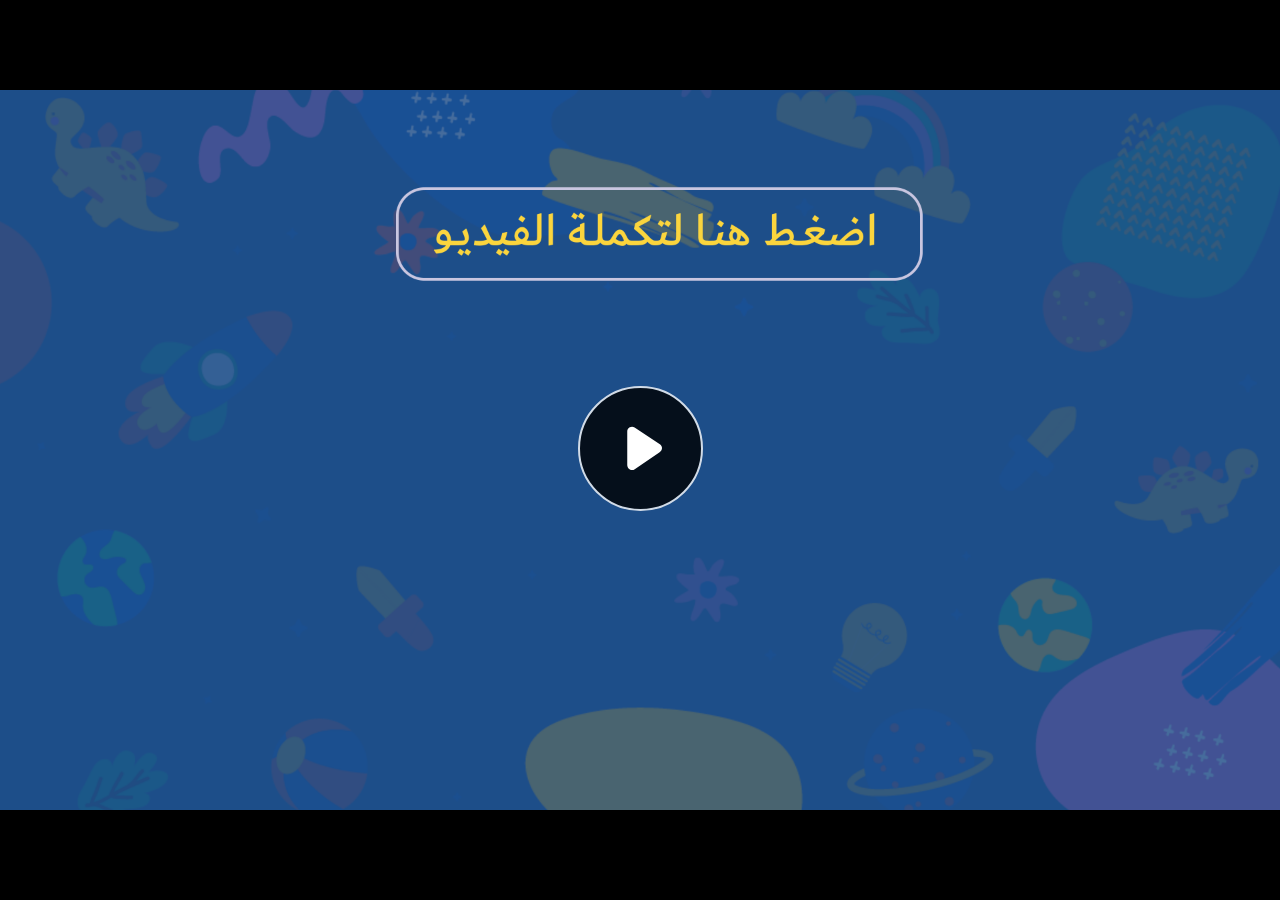
<file: index.html>
﻿<!doctype html>
<html lang="en-US">
<head>
  <meta charset="utf-8">
  <!-- Created using Storyline 360 - http://www.articulate.com  -->
  <!-- version: 3.71.29339.0 -->
  <title>EG.G4.SCI.SEM2.UD.T1.S1.2 Q1</title>
  <meta http-equiv="x-ua-compatible" content="IE=edge"/>
  <meta name="viewport" content="width=device-width,initial-scale=1,user-scalable=no,shrink-to-fit=no,minimal-ui"/>
  <meta name="apple-mobile-web-app-capable" content="yes"/>
  <style>
    html, body { height: 100%; padding: 0; margin: 0 }
    #app { height: 100%; width: 100%; }
  </style>

  <script>
    window.DS = {};
    window.globals = {
      DATA_PATH_BASE: '',
      HAS_FRAME: true,
      HAS_SLIDE: true,

      lmsPresent: false,
      tinCanPresent: false,
      cmi5Present: false,
      aoSupport: false,
      scale: 'noscale',
      captureRc: false,
      browserSize: 'optimal',
      bgColor: '#282828',
      features: 'AccessibleVideo,ConnectionMessages,FullScreenToggle,InsertSvgPicture,LayerPresentAsDialog,MultipleQuizTracking,UpdatedScrollingPanels,UpdatedThemeEditor',
      themeName: 'unified',
      preloaderColor: '#FFFFFF',
      suppressAnalytics: false,
      productChannel: 'stable',
      publishSource: 'storyline',
      aid: 'aid|5fe00366-bd0f-4aca-89fb-c2d0907009b6',
      cid: '87d23e92-23d3-4e8f-a5a0-d30a9c9ce85f',
      playerVersion: '3.71.29339.0',
      publishTimestamp: '2023-04-05T13:02:09.1815205Z',
      maxIosVideoElements: 10,
      connectionSettings: { message: 'You%20are%20offline.%20Trying%20to%20reconnect...', useDarkTheme: false },

      
      parseParams: function(qs) {
        if (window.globals.parsedParams != null) {
          return window.globals.parsedParams;
        }
        qs = (qs || window.location.search.substr(1)).split('+').join(' ');
        var params = {},
            tokens,
            re = /[?&]?([^=]+)=([^&]*)/g;

        while (tokens = re.exec(qs)) {
          params[decodeURIComponent(tokens[1]).trim()] =
            decodeURIComponent(tokens[2]).trim();
        }
        window.globals.parsedParams = params;
        return params;
      }

    };
  </script>
  <script>
    var isIe11 = ('ActiveXObject' in window || window.MSBlobBuilder != null)
      && window.msCrypto != null && !window.ActiveXObject;
    if (isIe11) {
      window.globals.unsupportedBrowser = true;
      document.write(atob('[base64]'));
    }
  </script>
  
  <script>window.THREE = { };</script>
  
</head>
<body style="background: #282828" class="cs-HTML theme-unified">
  <!-- 360 -->
  <script>!function(e){var i=/iPhone/i,o=/iPod/i,n=/iPad/i,t=/(?=.*\bAndroid\b)(?=.*\bMobile\b)/i,d=/Android/i,s=/(?=.*\bAndroid\b)(?=.*\bSD4930UR\b)/i,b=/(?=.*\bAndroid\b)(?=.*\b(?:KFOT|KFTT|KFJWI|KFJWA|KFSOWI|KFTHWI|KFTHWA|KFAPWI|KFAPWA|KFARWI|KFASWI|KFSAWI|KFSAWA)\b)/i,r=/IEMobile/i,h=/(?=.*\bWindows\b)(?=.*\bARM\b)/i,a=/BlackBerry/i,l=/BB10/i,p=/Opera Mini/i,f=/(CriOS|Chrome)(?=.*\bMobile\b)/i,u=/(?=.*\bFirefox\b)(?=.*\bMobile\b)/i,c=new RegExp("(?:Nexus 7|BNTV250|Kindle Fire|Silk|GT-P1000)","i"),w=function(e,i){return e.test(i)},A=function(e){var A=e||navigator.userAgent,v=A.split("[FBAN");if(void 0!==v[1]&&(A=v[0]),this.apple={phone:w(i,A),ipod:w(o,A),tablet:!w(i,A)&&w(n,A),device:w(i,A)||w(o,A)||w(n,A)},this.amazon={phone:w(s,A),tablet:!w(s,A)&&w(b,A),device:w(s,A)||w(b,A)},this.android={phone:w(s,A)||w(t,A),tablet:!w(s,A)&&!w(t,A)&&(w(b,A)||w(d,A)),device:w(s,A)||w(b,A)||w(t,A)||w(d,A)},this.windows={phone:w(r,A),tablet:w(h,A),device:w(r,A)||w(h,A)},this.other={blackberry:w(a,A),blackberry10:w(l,A),opera:w(p,A),firefox:w(u,A),chrome:w(f,A),device:w(a,A)||w(l,A)||w(p,A)||w(u,A)||w(f,A)},this.seven_inch=w(c,A),this.any=this.apple.device||this.android.device||this.windows.device||this.other.device||this.seven_inch,this.phone=this.apple.phone||this.android.phone||this.windows.phone,this.tablet=this.apple.tablet||this.android.tablet||this.windows.tablet,"undefined"==typeof window)return this},v=function(){var e=new A;return e.Class=A,e};"undefined"!=typeof module&&module.exports&&"undefined"==typeof window?module.exports=A:"undefined"!=typeof module&&module.exports&&"undefined"!=typeof window?module.exports=v():"function"==typeof define&&define.amd?define("isMobile",[],e.isMobile=v()):e.isMobile=v()}(this);
    window.isMobile.apple.tablet = window.isMobile.apple.tablet ||
      (navigator.platform === 'MacIntel' && navigator.maxTouchPoints > 1);
    window.isMobile.apple.device = window.isMobile.apple.device || window.isMobile.apple.tablet;
    window.isMobile.tablet = window.isMobile.tablet || window.isMobile.apple.tablet;
    window.isMobile.any = window.isMobile.any || window.isMobile.apple.tablet;
  </script>

  <div id="focus-sink" tabindex="-1"></div>

  <div id="preso"></div>
  <script>
    (function() {

      var classTypes = [ 'desktop', 'mobile', 'phone', 'tablet' ];

      var addDeviceClasses = function(prefix, testObj) {
        var curr, i;
        for (i = 0; i < classTypes.length; i++) {
          curr = classTypes[i];
          if (testObj[curr]) {
            document.body.classList.add(prefix + curr);
          }
        }
      };

      var params = window.globals.parseParams(),
          isDevicePreview = params.devicepreview === '1',
          isPhoneOverride = params.deviceType === 'phone' || (isDevicePreview && params.phone == '1'),
          isTabletOverride = (params.deviceType === 'tablet' || isDevicePreview) && !isPhoneOverride,
          isMobileOverride = isPhoneOverride || isTabletOverride;

      var deviceView = {
        desktop: !window.isMobile.any && !isMobileOverride,
        mobile: window.isMobile.any || isMobileOverride,
        phone: isPhoneOverride || (window.isMobile.phone && !isTabletOverride),
        tablet: isTabletOverride || window.isMobile.tablet
      };

      window.globals.deviceView = deviceView;
      window.isMobile.desktop = !window.isMobile.any;
      window.isMobile.mobile = window.isMobile.any;

      addDeviceClasses('view-', deviceView);

    })();
  </script>
  
  <script src='story_content/user.js' type=text/javascript></script>
  <div class="slide-loader"></div>

  <script>
    var doc = document, loader = doc.body.querySelector('.slide-loader'); [ 1, 2, 3 ].forEach(function(n) { var d = doc.createElement('div'); d.style.backgroundColor = window.globals.preloaderColor; d.classList.add('mobile-loader-dot'); d.classList.add('dot' + n); loader.appendChild(d); });
  </script>

  <div class="mobile-load-title-overlay" style="display: none">
    <div class="mobile-load-title">EG.G4.SCI.SEM2.UD.T1.S1.2 Q1</div>
  </div>

  <div class="mobile-chrome-warning"></div>

  
<style>
  .warn-connection-dialog {
    display: none;
    background: transparent;
    pointer-events: none;
    position: fixed;
    left: 0;
    top: 0;
    width: 100%;
    height: 100%;
    z-index: 999;
  }

  .warn-connection-content {
    border-radius: 4px;
    background: white;
    border: 1px solid #E7E7E7;
    color: #333333;
    box-shadow: 0 2px 4px rgba(0, 0, 0, 0.25);
    transition: all 150ms ease-out;
    position: absolute;
    white-space: nowrap;
  }

  .view-phone.is-landscape .warn-connection-content {
    left: 23px;
    bottom: 23px;
  }

  .view-tablet.is-landscape .warn-connection-content {
    left: 50%;
    top: 20px;
    transform: translateX(-50%);
  }

  .is-portrait .warn-connection-content {
    transform: translate(-50%, calc(-100% - 15px));
  }

  .warn-connection-content p {
    display: inline-block;
    margin: 0 8px 0 0;
    line-height: 33px;
    font-size: 11px;
  }

  .warn-connection-content svg {
    position: relative;
    vertical-align: middle;
    margin: 0 2px 2px 8px;
  }

  .view-desktop .warn-connection-content {
    left: 1.5em;
    bottom: 1.5em;
  }

  .view-desktop .warn-connection-content p {
    font-size: 1.1em;
  }

  .is-offline .warn-connection-dialog {
    display: block;
  }

  .is-offline .cs-panel * {
    pointer-events: none !important;
  }

  .is-offline .cs-panel {
    pointer-events: all !important;
  }

  .is-offline #nav-controls * {
    pointer-events: none !important;
  }

  .is-offline #nav-controls {
    pointer-events: all !important;
  }
</style>

<div class="warn-connection-dialog">
  <div class="warn-connection-content">
    <svg width="17" height="15" viewBox="0 0 17 15" xmlns="http://www.w3.org/2000/svg">
      <path fill="#8F0000" stroke="white" d="M16.07,12.98 L15.88,12.23 L9.51,1.21 C8.97,0.26,7.6,0.26,7.06,1.21 L0.69,12.23 C0.15,13.16,0.81,14.36,1.91,14.36 H14.65 C15.47,14.36,16.05,13.7,16.07,12.98 Z"/>
      <path fill="white" stroke="white" d="M8.58,5.5 C8.35,5.28,8.5,5.35,8.21,5.32 C8.09,5.35,7.97,5.49,7.96,5.67 C7.97,5.79,7.98,5.92,7.98,6.04 L7.98,6.04 C7.99,6.17,8,6.31,8.01,6.43 L8.01,6.44 C8.03,6.92,8.06,7.41,8.09,7.9 L8.09,7.9 C8.12,8.39,8.14,8.88,8.17,9.37 C8.17,9.39,8.18,9.42,8.2,9.44 C8.23,9.46,8.25,9.47,8.28,9.47 C8.31,9.47,8.34,9.46,8.35,9.44 C8.37,9.43,8.38,9.4,8.39,9.35 L8.39,9.34 C8.39,9.24,8.4,9.15,8.4,9.05 L8.4,9.05 C8.41,8.96,8.41,8.86,8.42,8.75 C8.43,8.44,8.45,8.12,8.47,7.81 L8.47,7.81 C8.49,7.49,8.51,7.18,8.53,6.87 C8.55,6.46,8.56,6.05,8.59,5.64 L8.6,5.62 C8.6,5.57,8.59,5.53,8.58,5.5 L8.21,5.32 Z"/>
      <circle fill="white" stroke="white" cx="8.3" cy="11.35" r="0.3"/>
    </svg>
    <p>You are offline. Trying to reconnect...</p>
  </div>
</div>

<script>
  (function() {
    window.DS.connection = {
      warningShown: false,
      assets: {},
      loadingAssetGroup: false,
      retryDelay: 500
    };

    // @TODO this is POC code and can be cleaned up a bit more if we move forward
    // with the feature



    // The `window.globals.features` variable must be set in `webpack.dev.config` when testing locally - it is not enough
    // to have it in the data - but it must be set there as well.
    var useConnectionMessages = window.AbortController != null &&
      window.location.protocol != 'file:' &&
      window.globals.features.indexOf('ConnectionMessages') != -1;

    window.DS.connection.useConnectionMessages = useConnectionMessages

    var assetCount = 0;
    var checkLoadedId;
    var connectionSettings = window.globals.connectionSettings;

    if (useConnectionMessages && connectionSettings != null) {
      var contentEl = document.querySelector('.warn-connection-content');
      var messageEl = contentEl.querySelector('p')

      if (connectionSettings.useDarkTheme) {
        contentEl.style.borderColor = '#BABBBA';
        contentEl.style.backgroundColor = '#282828';
        contentEl.style.color = '#FFFFFF';
      }

      if (connectionSettings.message != null) {
        messageEl.textContent = window.decodeURIComponent(connectionSettings.message);
      }
    }

    function checkAssetsReady() {
      for (var i in DS.connection.assets) {
        if (!DS.connection.assets[i].success) {
          return false;
        }
      }
      return true;
    }

    function stopAssetGroup() {
      if (!useConnectionMessages) { return; }

      assetCount = 0;

      DS.connection.oldAssetGroup = DS.connection.assets;
      DS.connection.assets = {};
      DS.connection.loadingAssetGroup = false;
      clearInterval(checkLoadedId);
    }

    function startAssetGroup() {
      if (!useConnectionMessages) { return; }
      var ticks = 0;
      clearInterval(checkLoadedId);
      checkLoadedId = setInterval(function() {
        var loaded = 0;
        if (assetCount === 0 && loaded === 0) {
          clearInterval(checkLoadedId);
          return;
        }

        for (var i in DS.connection.assets) {
          if (DS.connection.assets[i].success) {
            loaded++;
          }
        }

        if (assetCount === loaded && checkAssetsReady()) {
          for (var i in DS.connection.assets) {
            if (DS.connection.assets[i].action) {
              DS.connection.assets[i].action();
            }
          }
          hideWarning();
          stopAssetGroup();
        }
      }, 100)
    }

    function requiredAsset(url, action, retry, type) {
      if (!useConnectionMessages) { return; }
      if (DS.connection.assets[url]) { return; }

      DS.connection.assets[url] = {
        success: false, action: action, retry: retry, type: type
      };
      assetCount = Object.keys(DS.connection.assets).length;
      if (!DS.connection.loadingAssetGroup) {
        startAssetGroup();
      }
      DS.connection.loadingAssetGroup = true;
    }

    function assetLoaded(url) {
      if (!useConnectionMessages) { return; }
      if (DS.connection.assets[url]) {
        DS.connection.assets[url].success = true;
      }
    }

    function assetFailed(url) {
      if (!useConnectionMessages) { return; }
      if (!DS.connection.assets[url]) {
        if (/\.js$/.test(url)) {
          setTimeout(function() {
            if (DS.connection.lastSlideLoaded != null) {
              DS.connection.lastSlideLoaded();
            }
          }, DS.connection.retryDelay);
        }
        return;
      }
      if (!DS.connection.warningShown) { showWarning(); }
      if (DS.connection.assets[url].retry) {
        setTimeout(function() {
          if (!DS.connection.assets[url].success) {
            DS.connection.assets[url].retry()
          }
        }, DS.connection.retryDelay);
      }
    }

    function hideWarning() {
      document.body.classList.remove('is-offline');
      DS.connection.warningShown = false;
    }
    DS.connection.hideWarning = hideWarning

    function showWarning(btn) {
      document.body.classList.add('is-offline')
      DS.connection.warningShown = true;
      updateWarningPosition();
    }

    function updateWarningPosition() {
      if (!DS.connection.warningShown) {
        return;
      }

      var isPortrait = document.body.classList.contains('is-portrait');
      var warningEl = document.querySelector('.warn-connection-content');

      if (isPortrait) {
        var slide = document.querySelector('.primary-slide');
        var slideRect = slide.getBoundingClientRect();

        warningEl.style.top = `${slideRect.top}px`
        warningEl.style.left = `${slideRect.left + slideRect.width / 2}px`
      } else {
        warningEl.style.top = null;
        warningEl.style.left = null;
      }

      window.requestAnimationFrame(updateWarningPosition);
    }

    // these will all be noops if the feature flag isn't set in
    // the data and `window.globals.features`
    DS.connection.requiredAsset = requiredAsset;
    DS.connection.assetLoaded = assetLoaded;
    DS.connection.assetFailed = assetFailed;
    DS.connection.stopAssetGroup = stopAssetGroup;
    DS.connection.startAssetGroup = startAssetGroup;
  })();
</script>


  <script>
    
    if (window.autoSpider && window.vInterfaceObject) {
      document.querySelector('.mobile-load-title-overlay').style.display = 'none';
    }
  </script>

  

  <link rel="stylesheet" href="html5/data/css/output.min.css" data-noprefix/>
</body>
<script src="html5/lib/scripts/bootstrapper.min.js"></script>
</html>
</file>
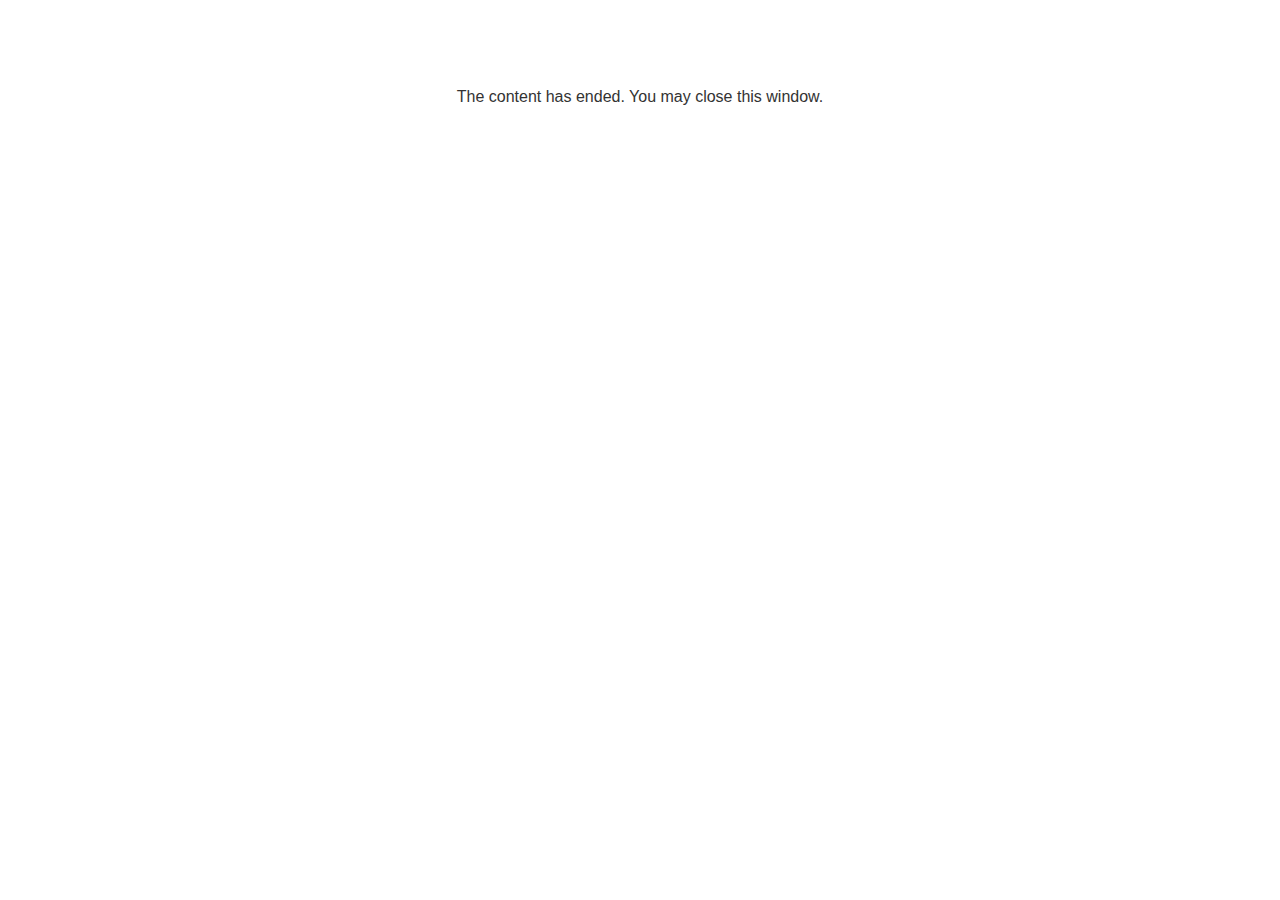
<file: lms/goodbye.html>
<!doctype html>
<html>
<body style="background-color: #ffffff;">

<p role="alert" style="color: #333333;font-family: Lato, articulate, tahoma, arial;font-size: medium;text-align: center;">
<br><br><br><br>
The content has ended. You may close this window.
</p>

</body>
</html>
</file>
<file: html5/data/css/output.min.css>
@font-face {
  font-family: 'LatoBold Charset1_ Bold2A25BB20';
  src: url('[data-uri]');
  font-style: normal;
  font-weight: normal;
}
@font-face {
  font-family: 'Lato Charset1_ 5cHk9WgaA9128D79';
  src: url('[data-uri]');
  font-style: normal;
  font-weight: normal;
}
@font-face {
  font-family: 'Dubai Charset1_ 6J1m2Fn70DA8F1A';
  src: url('[data-uri]');
  font-style: normal;
  font-weight: normal;
}
@font-face {
  font-family: 'Dubai MediumBold ChBoldC2D74BA9';
  src: url('[data-uri]');
  font-style: normal;
  font-weight: normal;
}
@font-face {
  font-family: 'Dubai Medium Charset1_ 75A4B817';
  src: url('[data-uri]');
  font-style: normal;
  font-weight: normal;
}
@font-face {
  font-family: 'DubaiBold Charset1_Bold8359AF08';
  src: url('[data-uri]');
  font-style: normal;
  font-weight: normal;
}
@font-face {
  font-family: 'Dubai Charset0_v8wz5Y8k741D6E07';
  src: url('[data-uri]');
  font-style: normal;
  font-weight: normal;
}
@font-face {
  font-family: 'Dubai Medium Charset0_v389EBE1D';
  src: url('[data-uri]');
  font-style: normal;
  font-weight: normal;
}
@font-face {
  font-family: 'Dubai MediumBold ChBold9429EB4D';
  src: url('[data-uri]');
  font-style: normal;
  font-weight: normal;
}
@font-face {
  font-family: 'DubaiBold Charset0_BoldD2773439';
  src: url('[data-uri]');
  font-style: normal;
  font-weight: normal;
}
.cs-HTML {
  background: rgba(40, 40, 40, 1);
}
.cs-npnxnanbnsnfns00000000001 .cs-infopanel  {
  box-shadow: 0 1px 0 rgba(0, 0, 0, 0);
  background: rgba(255, 255, 255, 1);
}
.cs-npnxnanbnsnfns00000000001 .cs-infopanel .cs-link {
  color: rgba(186, 187, 186, 1);
}
.cs-npnxnanbnsnfns00000000001 .cs-infopanel .cs-link:hover {
  color: rgba(255, 255, 255, 1);
}
.cs-npnxnanbnsnfns00000000001 .cs-infopanel .cs-name {
  color: rgba(68, 68, 68, 1);
}
.cs-npnxnanbnsnfns00000000001 .cs-infopanel .cs-title {
  color: rgba(153, 153, 153, 1);
}
.cs-npnxnanbnsnfns00000000001 .cs-infopanelpopup  {
  box-shadow: 0 1px 0 rgba(0, 0, 0, 0);
  background: rgba(0, 0, 0, 0);
}
.cs-npnxnanbnsnfns00000000001 .cs-infopanelpopup .cs-link {
  color: rgba(255, 0, 0, 1);
}
.cs-npnxnanbnsnfns00000000001 .cs-infopanelpopup .cs-link:hover {
  color: rgba(255, 255, 255, 1);
}
.cs-npnxnanbnsnfns00000000001 .cs-infopanelpopup .cs-name {
  color: rgba(255, 255, 255, 1);
}
.cs-npnxnanbnsnfns00000000001 .cs-infopanelpopup .cs-bio {
  color: rgba(186, 187, 186, 1);
}
.cs-npnxnanbnsnfns00000000001 .cs-timer  {
  color: rgba(186, 187, 186, 1);
}
.cs-npnxnanbnsnfns00000000001 .cs-duration stop:first-child {
  stop-color: rgba(60, 60, 60, 1);
}
.cs-npnxnanbnsnfns00000000001 .cs-duration stop:last-child {
  stop-color: rgba(60, 60, 60, 1);
}
.cs-npnxnanbnsnfns00000000001 .cs-elapsed stop:first-child {
  stop-color: rgba(254, 227, 71, 1);
}
.cs-npnxnanbnsnfns00000000001 .cs-elapsed stop:last-child {
  stop-color: rgba(254, 227, 71, 1);
}
.cs-npnxnanbnsnfns00000000001 .cs-timer .cs-pie .cs-innerstroke {
  stroke: rgba(199, 199, 199, 1);
}
.cs-npnxnanbnsnfns00000000001 .cs-timer .cs-pie .cs-innerborder {
  stroke: rgba(255, 255, 255, 1);
}
.cs-npnxnanbnsnfns00000000001 .cs-window  {
  box-shadow: 0 8px 5px rgba(0, 0, 0, 0.2);
  border-color: rgba(49, 99, 0, 0);
  background: rgba(33, 33, 33, 1);
  color: rgba(248, 248, 248, 1);
}
.cs-npnxnanbnsnfns00000000001 .cs-window .cs-diva {
  border-color: rgba(78, 78, 78, 1);
}
.cs-npnxnanbnsnfns00000000001 .cs-window .cs-divb {
  border-color: rgba(78, 78, 78, 0);
}
.cs-npnxnanbnsnfns00000000001 .cs-editor .cs-editor-slide {
  color: rgba(226, 226, 226, 1);
}
.cs-npnxnanbnsnfns00000000001 .cs-editor .cs-editor-html {
  color: rgba(186, 187, 186, 1);
}
.cs-npnxnanbnsnfns00000000001 .cs-editor .cs-editor-button {
  text-shadow: 0 1px 0 rgba(0, 0, 0, 0);
  color: rgba(255, 255, 255, 1);
  border-color: rgba(211, 211, 211, 1);
  background: rgba(34, 34, 34, 1);
}
.cs-npnxnanbnsnfns00000000001 .cs-editor .cs-editor-button:hover {
  background: rgba(68, 68, 68, 1);
}
.cs-npnxnanbnsnfns00000000001 .cs-editor .cs-editor-button:active {
  background: rgba(68, 68, 68, 1);
}
.cs-npnxnanbnsnfns00000000001 .cs-listitem  {
  color: rgba(186, 187, 186, 1);
  border-color: none;
  border: 1px solid transparent;
}
.cs-npnxnanbnsnfns00000000001 .cs-listitem:hover {
  background: rgba(255, 255, 255, 0.06);
  border-color: rgba(108, 108, 108, 1) !important;
  border-width: 1px;
  border-radius: 2px;
  border-style: solid;
  box-sizing: border-box;
}
.cs-npnxnanbnsnfns00000000001 .cs-listitem.hover {
  background: rgba(255, 255, 255, 0.06);
  border-color: rgba(108, 108, 108, 1) !important;
  border-width: 1px;
  border-radius: 2px;
  border-style: solid;
  box-sizing: border-box;
}
.cs-npnxnanbnsnfns00000000001 .cs-glossary  {
  color: rgba(186, 187, 186, 1);
}
.cs-npnxnanbnsnfns00000000001 .cs-glossary .cs-scrolling-panel {
  background: rgba(0, 0, 0, 0);
}
.cs-npnxnanbnsnfns00000000001 .cs-glossary .cs-term.cs-selected .cs-choice-list-trigger {
  color: rgba(255, 255, 255, 1);
  background: rgba(255, 255, 255, 1);
}
.cs-npnxnanbnsnfns00000000001 .cs-glossary .cs-term.cs-selected .cs-choice-list-trigger:focus {
  color: rgba(255, 255, 255, 1);
  background: rgba(255, 255, 255, 1);
}
.cs-npnxnanbnsnfns00000000001 .cs-glossary .cs-term:hover .cs-choice-list-trigger {
  background: rgba(186, 187, 186, 1);
}
.cs-npnxnanbnsnfns00000000001 .cs-glossary .cs-term.hover .cs-choice-list-trigger {
  background: rgba(186, 187, 186, 1);
}
.cs-npnxnanbnsnfns00000000001 .cs-glossary .cs-term .cs-choice-list-trigger:focus {
  background: rgba(186, 187, 186, 1);
}
.cs-npnxnanbnsnfns00000000001 .cs-glossary .cs-diva {
  border-color: rgba(0, 0, 0, 0);
}
.cs-npnxnanbnsnfns00000000001 .cs-glossary .cs-divb {
  border-color: rgba(0, 0, 0, 0);
}
.cs-npnxnanbnsnfns00000000001 .cs-glossary .cs-divc {
  border-color: rgba(0, 0, 0, 0);
}
.cs-npnxnanbnsnfns00000000001 .cs-glossary .cs-heading {
  color: rgba(248, 248, 248, 1);
  font-weight: 700;
}
.note-content p span {
  color: rgba(186, 187, 186, 1);
  line-height: 1.4em;
  font-size: 103.769%;
}
.cs-npnxnanbnsnfns00000000001 .cs-resource .cs-separator {
  border-color: rgba(0, 0, 0, 0);
}
.cs-npnxnanbnsnfns00000000001 .cs-outline  {
  color: rgba(45, 45, 45, 1);
}
.cs-npnxnanbnsnfns00000000001 .cs-outline .cs-diva {
  border-color: rgba(0, 0, 0, 0);
}
.cs-npnxnanbnsnfns00000000001 .cs-outline .cs-divb {
  border-color: rgba(0, 0, 0, 0);
}
.cs-npnxnanbnsnfns00000000001 .cs-outline .cs-divc {
  border-color: rgba(0, 0, 0, 0);
}
.cs-npnxnanbnsnfns00000000001 .cs-outline .cs-search-filter:hover {
  color: rgba(0, 0, 0, 0);
}
.cs-npnxnanbnsnfns00000000001 .cs-outline .cs-search-filter.hover {
  color: rgba(0, 0, 0, 0);
}
.cs-npnxnanbnsnfns00000000001 .cs-transcript  {
  color: rgba(255, 255, 255, 1);
}
.cs-npnxnanbnsnfns00000000001 .cs-transcript .cs-div {
  border-color: rgba(0, 0, 0, 0);
}
.cs-npnxnanbnsnfns00000000001 .cs-tabs:not(.topmenu-item) {
  color: rgba(248, 248, 248, 1);
}
.cs-npnxnanbnsnfns00000000001 .cs-tabs .cs-inner-button:not(.topmenu-item) {
  text-shadow: 0 1px 0 rgba(0, 0, 0, 0);
}
.cs-npnxnanbnsnfns00000000001 .cs-tabs:hover:not(.topmenu-item) {
  color: rgba(248, 248, 248, 1);
}
.cs-npnxnanbnsnfns00000000001 .cs-tabs.cs-selected {
  background: rgba(0, 0, 0, 0);
  color: rgba(248, 248, 248, 1);
}
.cs-npnxnanbnsnfns00000000001 .cs-seekcontrol  {
  background: rgba(0, 0, 0, 0);
  border-color: rgba(0, 0, 0, 0);
}
.cs-npnxnanbnsnfns00000000001 .cs-seekcontrol .cs-button:hover .cs-icon {
  fill: rgba(255, 255, 255, 1);
}
.cs-npnxnanbnsnfns00000000001 .cs-seekcontrol .cs-button.hover .cs-icon {
  fill: rgba(255, 255, 255, 1);
}
.cs-npnxnanbnsnfns00000000001 .cs-seekcontrol .cs-button .cs-icon-shadow {
  fill: rgba(0, 0, 0, 0);
}
.cs-npnxnanbnsnfns00000000001 .cs-seekcontrol .cs-button .cs-icon {
  fill: rgba(180, 180, 180, 1);
}
.cs-npnxnanbnsnfns00000000001 .cs-seekcontrol .cs-seek .cs-fill {
  background: rgba(255, 255, 255, 0.6);
}
.cs-npnxnanbnsnfns00000000001 .cs-seekcontrol .cs-seek {
  background: rgba(108, 108, 108, 1);
  border-color: rgba(0, 0, 0, 0);
}
.cs-npnxnanbnsnfns00000000001 .cs-searchinput .cs-input {
  color: rgba(186, 187, 186, 1);
  border-color: rgba(0, 0, 0, 0);
  background: rgba(255, 255, 255, 0.06);
}
.cs-npnxnanbnsnfns00000000001 .cs-searchinput .cs-input:focus {
  color: rgba(248, 248, 248, 1);
  background: rgba(41, 41, 41, 1);
}
.cs-npnxnanbnsnfns00000000001 .cs-searchinput .cs-input:hover {
  box-shadow: inset 0 0 1px 0 rgba(69, 126, 19, 0);
}
.cs-npnxnanbnsnfns00000000001 .cs-searchinput .cs-input.hover {
  box-shadow: inset 0 0 1px 0 rgba(69, 126, 19, 0);
}
.cs-npnxnanbnsnfns00000000001 .cs-searchinput .cs-button .cs-icon {
  fill: rgba(186, 187, 186, 1);
}
.cs-npnxnanbnsnfns00000000001 .cs-searchinput .cs-button:hover {
  fill: rgba(63, 133, 0, 1);
}
.cs-npnxnanbnsnfns00000000001 .cs-searchinput .cs-button.hover {
  fill: rgba(63, 133, 0, 1);
}
.cs-npnxnanbnsnfns00000000001 .cs-menu  {
  box-shadow: 0 1px 0 rgba(0, 0, 0, 0);
  background: rgba(33, 33, 33, 1);
}
.cs-npnxnanbnsnfns00000000001 .cs-topmenu-item.active .cs-tab {
  background: rgba(33, 33, 33, 1);
}
.cs-npnxnanbnsnfns00000000001 .cs-logo  {
  box-shadow: 0 1px 0 rgba(37, 75, 0, 1);
  background: rgba(255, 255, 255, 0);
}
.cs-npnxnanbnsnfns00000000001 .cs-checkbox  {
  color: rgba(255, 255, 255, 1);
}
.cs-npnxnanbnsnfns00000000001 .cs-checkbox:hover {
  border-color: rgba(175, 221, 130, 1);
}
.cs-npnxnanbnsnfns00000000001 .cs-checkbox.hover {
  border-color: rgba(175, 221, 130, 1);
}
.cs-npnxnanbnsnfns00000000001 .cs-checkbox .cs-box {
  color: rgba(255, 255, 255, 1);
  border-color: rgba(42, 83, 0, 1);
}
.cs-npnxnanbnsnfns00000000001 .cs-checkbox .cs-box:checked::after {
  color: rgba(43, 196, 0, 1);
}
.cs-npnxnanbnsnfns00000000001 .cs-button  {
  text-shadow: 0 1px 0 rgba(0, 0, 0, 0);
  color: rgba(186, 187, 186, 1);
  border-color: rgba(0, 0, 0, 0);
  background: rgba(0, 0, 0, 0);
  box-shadow: 0 1px 0 rgba(0, 0, 0, 0);
}
.cs-npnxnanbnsnfns00000000001 .cs-button .cs-icon {
  fill: rgba(186, 187, 186, 1);
}
.cs-npnxnanbnsnfns00000000001 .cs-button .cs-icon-shadow {
  fill: rgba(0, 0, 0, 0);
}
.cs-npnxnanbnsnfns00000000001 .cs-button:hover {
  background: rgba(248, 248, 248, 1);
}
.cs-npnxnanbnsnfns00000000001 .cs-button.hover {
  background: rgba(248, 248, 248, 1);
}
.cs-npnxnanbnsnfns00000000001 .cs-button:active {
  background: rgba(0, 0, 0, 0);
}
.cs-npnxnanbnsnfns00000000001 .cs-button.cs-disabled:hover {
  background: rgba(0, 0, 0, 0);
}
.cs-npnxnanbnsnfns00000000001 .cs-button.cs-disabled.hover {
  background: rgba(0, 0, 0, 0);
}
.cs-npnxnanbnsnfns00000000001 .cs-button.cs-disabled:active {
  background: rgba(0, 0, 0, 0);
}
.cs-npnxnanbnsnfns00000000001 .cs-button.cs-volume:hover {
  background: rgba(0, 0, 0, 0);
}
.cs-npnxnanbnsnfns00000000001 .cs-button.cs-volume.hover {
  background: rgba(0, 0, 0, 0);
}
.cs-npnxnanbnsnfns00000000001 .cs-button.cs-volume:active {
  background: rgba(0, 0, 0, 0);
}
.cs-npnxnanbnsnfns00000000001.cs-base  {
  color: rgba(186, 187, 186, 1);
  border-color: rgba(40, 40, 40, 1);
  background: rgba(40, 40, 40, 1);
}
.cs-npnxnanbnsnfns00000000001.cs-base .cs-separator .cs-diva {
  background: rgba(69, 69, 69, 1);
}
.cs-npnxnanbnsnfns00000000001.cs-base .cs-separator .cs-divb {
  background: rgba(0, 0, 0, 0);
}
.cs-npnxnanbnsnfns00000000001.cs-base .cs-topmenu-item.active .cs-tab {
  border-color: rgba(69, 69, 69, 1);
}
.cs-npnxnanbnsnfns00000000001.cs-base .cs-topmenu-item.active .cs-panel {
  border-color: rgba(69, 69, 69, 1);
}
.cs-npnxnanbnsnfns00000000001.cs-base .cs-left {
  background: rgba(33, 33, 33, 1);
}
.cs-npnxnanbnsnfns00000000001.cs-base .cs-area-primary .cs-slide-container {
  background: rgba(40, 40, 40, 1);
}
.cs-npnxnanbnsnfns00000000001.cs-base.cs-custom-theme .cs-brandhighlight-bg {
  background: rgba(79, 189, 244, 1) !important;
}
.cs-npnxnanbnsnfns00000000001.cs-base.cs-custom-theme .cs-brandhighlight-secondary-bg {
  background: rgba(255, 255, 255, 1) !important;
}
.cs-npnxnanbnsnfns00000000001.cs-base.cs-custom-theme .cs-brandhighlight-border {
  border-color: rgba(79, 189, 244, 1) !important;
}
.cs-npnxnanbnsnfns00000000001.cs-base.cs-custom-theme .cs-brandhighlight-text {
  color: rgba(79, 189, 244, 1) !important;
}
.cs-npnxnanbnsnfns00000000001.cs-base.cs-custom-theme .cs-brandhighlight-fill {
  fill: rgba(79, 189, 244, 1) !important;
}
.cs-npnxnanbnsnfns00000000001.cs-base.cs-custom-theme .cs-listitem.cs-selected {
  background-color: rgba(255, 255, 255, 0.06) !important;
}
.cs-npnxnanbnsnfns00000000001 .cs-volume::-moz-range-thumb {
  border-color: rgba(43, 85, 0, 1);
  box-shadow: inset 0 0 1px 0 rgba(43, 85, 0, 1);
  background: rgba(255, 255, 255, 1);
}
.cs-npnxnanbnsnfns00000000001 .cs-volume::-ms-thumb {
  border-color: rgba(43, 85, 0, 1);
  box-shadow: inset 0 0 1px 0 rgba(43, 85, 0, 1);
  background: rgba(255, 255, 255, 1);
}
.cs-npnxnanbnsnfns00000000001 .cs-volume::-webkit-slider-thumb {
  border-color: rgba(43, 85, 0, 1);
  box-shadow: inset 0 0 1px 0 rgba(43, 85, 0, 1);
  background: rgba(255, 255, 255, 1);
}
.cs-npnxnanbnsnfns00000000001 .cs-volume::-moz-range-track {
  border-color: rgba(66, 140, 1, 1);
  background: rgba(108, 108, 108, 1);
}
.cs-npnxnanbnsnfns00000000001 .cs-volume::-ms-track {
  border-color: rgba(66, 140, 1, 1);
  background: rgba(108, 108, 108, 1);
}
.cs-npnxnanbnsnfns00000000001 .cs-volume::-webkit-slider-runnable-track {
  border-color: rgba(66, 140, 1, 1);
  background: rgba(108, 108, 108, 1);
}
body.show-focus .tab-focus-box {
  box-shadow: 0 0 0 1px rgba(255, 255, 0, 1), 0 0 0 3px rgba(0, 32, 96, 1), 0 0 5px 5px rgba(255, 255, 0, 1);
  border-color: transparent;
  outline: 2px transparent solid;
}
.skipnav {
  box-shadow: 0 0 0 1px rgba(255, 255, 0, 1), 0 0 0 3px rgba(0, 32, 96, 1), 0 0 5px 5px rgba(255, 255, 0, 1);
  border-color: transparent;
  outline: 2px transparent solid;
}
.cs-npnxnanbnsnfns00000000001 .cs-listitem:hover {
  color: none;
}
.cs-npnxnanbnsnfns00000000001 .cs-listitem.hover {
  color: none;
}
.cs-npnxnanbnsnfns00000000001 .cs-listitem.cs-viewed {
  color: #BABBBA;
}
.cs-npnxnanbnsnfns00000000001 .cs-listitem {
  color: #BABBBA;
}
.cs-npnxnanbnsnfns00000000001 .cs-listitem:hover .cs-icon-carrot * {
  fill: none;
}
.cs-npnxnanbnsnfns00000000001 .cs-listitem.hover .cs-icon-carrot * {
  fill: none;
}
.cs-npnxnanbnsnfns00000000001 .cs-listitem .cs-icon-carrot {
  color: none;
  top: calc(3px);
}
.cs-npnxnanbnsnfns00000000001 .cs-listitem .cs-icon-carrot .cs-shadow {
  color: #F8F8F8;
}
.cs-npnxnanbnsnfns00000000001 .item-collapsible .is-scene {
  color: #F8F8F8 !important;
  font-weight: 700;
}
.cs-npnxnanbnsnfns00000000001 .is-scene .cs-icon-carrot * {
  color: #F8F8F8 !important;
  font-weight: 700;
}
.cs-npnxnanbnsnfns00000000001 .is-scene:not(.outline-links-collapse) > a {
  color: #F8F8F8;
}
.cs-npnxnanbnsnfns00000000001 .is-scene:not(.outline-links-collapse) .cs-icon-carrot * {
  fill: none !important;
  color: #F8F8F8 !important;
}
.cs-npnxnanbnsnfns00000000001 .tabs, .cs-npnxnanbnsnfns00000000001 .cs-logo {
  border-bottom: 1px solid rgba(108, 108, 108, 1);
}
.cs-npnxnanbnsnfns00000000001 .area-secondary-wrapper:after {
  background-image: url('[data-uri]');
  background-size: 100%;
}
.cs-npnxnanbnsnfns00000000001 .panel-footer {
  background: #212121;
}
.cs-npnxnanbnsnfns00000000001 #outline-search {
  background: rgba(255, 255, 255, 0.06);
  border-color: rgba(108, 108, 108, 1);
  border-width: 1px;
  border-style: solid;
}
.cs-npnxnanbnsnfns00000000001 .topmenu-panel #outline-search {
  background: #545454;
}
.cs-npnxnanbnsnfns00000000001 .search-icon circle, .cs-npnxnanbnsnfns00000000001 .search-icon path {
  stroke: #BABBBA;
}
.cs-npnxnanbnsnfns00000000001 #outline-search input[type   =search] {
  color: #F8F8F8;
}
.cs-npnxnanbnsnfns00000000001 #outline-search ::-webkit-input-placeholder {
  color: #BABBBA !important;
}
.cs-npnxnanbnsnfns00000000001 #outline-search :-ms-input-placeholder {
  color: #BABBBA !important;
}
.cs-npnxnanbnsnfns00000000001 #outline-search ::-moz-placeholder {
  color: #BABBBA !important;
  opacity: 1;
}
.cs-npnxnanbnsnfns00000000001 .cs-topmenu-item.active, body:not(.is-touchable-tablet) .cs-npnxnanbnsnfns00000000001 .cs-topmenu-item:hover {
  color: #F8F8F8;
}
.cs-npnxnanbnsnfns00000000001 .cs-topmenu-item.button-tapped {
  color: #F8F8F8;
}
.cs-npnxnanbnsnfns00000000001 .cs-topmenu-item.active .cs-tab, .cs-npnxnanbnsnfns00000000001 .cs-topmenu-item .cs-tab {
  background: transparent !important;
  border: none !important;
}
.cs-npnxnanbnsnfns00000000001 .top-tabs-drop-icon div {
  background: #BABBBA;
}
.cs-npnxnanbnsnfns00000000001 .cs-panel.topmenu-panel .panel-content, .cs-npnxnanbnsnfns00000000001 .top-tabs-drop {
  background: #212121;
}
.cs-npnxnanbnsnfns00000000001 .cs-topmenu-item.active .cs-panel {
  background: #212121;
}
.cs-npnxnanbnsnfns00000000001 .cs-menu.topmenu-panel, .cs-npnxnanbnsnfns00000000001 .top-tabs-drop {
  border: 1px solid rgba(69, 69, 69, 1) !important;
  border-radius: 3px;
}
.cs-npnxnanbnsnfns00000000001 .resources .resources-list a:hover {
  background: rgba(255, 255, 255, 0.06);
}
body:not(.is-touchable-tablet) .cs-npnxnanbnsnfns00000000001 .resources .resources-list a:hover {
  background: rgba(255, 255, 255, 0.06);
}
.cs-npnxnanbnsnfns00000000001 .resources .resources-list a.hover {
  background: rgba(255, 255, 255, 0.06);
}
body:not(.is-touchable-tablet) .cs-npnxnanbnsnfns00000000001 .resources .resources-list a.hover {
  background: rgba(255, 255, 255, 0.06);
}
.cs-npnxnanbnsnfns00000000001 .resources .resources-list a.button-tapped {
  background: rgba(255, 255, 255, 0.06);
}
.cs-npnxnanbnsnfns00000000001 .cs-icon path, .cs-npnxnanbnsnfns00000000001 .cs-icon rect, .cs-npnxnanbnsnfns00000000001 .cs-icon polygon, .cs-npnxnanbnsnfns00000000001 .menu-icon-wrapper.menu-icon-wrapper-hover path {
  fill: #BABBBA;
}
.cs-npnxnanbnsnfns00000000001 .cs-icon .icon-stroke-only {
  fill: none !important;
  stroke: #BABBBA !important;
}
body:not(.is-touchable-tablet) .cs-npnxnanbnsnfns00000000001 .cs-button:hover .cs-icon path, body:not(.is-touchable-tablet) .cs-npnxnanbnsnfns00000000001 .cs-button:hover .cs-icon rect, body:not(.is-touchable-tablet) .cs-npnxnanbnsnfns00000000001 .cs-button:hover .cs-icon polygon {
  fill: #F8F8F8;
}
body:not(.is-touchable-tablet) .cs-npnxnanbnsnfns00000000001 .cs-tabs:hover .search-icon circle, body:not(.is-touchable-tablet) .cs-npnxnanbnsnfns00000000001 .cs-tabs:hover .search-icon path {
  stroke: #F8F8F8;
}
.cs-npnxnanbnsnfns00000000001 .cs-button.button-tapped .cs-icon path, .cs-npnxnanbnsnfns00000000001 .cs-button.button-tapped .cs-icon rect, .cs-npnxnanbnsnfns00000000001 .cs-button.button-tapped .cs-icon polygon {
  fill: #F8F8F8;
}
body:not(.is-touchable-tablet) .cs-npnxnanbnsnfns00000000001 .cs-button:hover .cs-icon .icon-stroke-only {
  fill: none !important;
  stroke: #F8F8F8 !important;
}
.cs-npnxnanbnsnfns00000000001 .cs-button:button-tapped .cs-icon .icon-stroke-only {
  fill: none !important;
  stroke: #F8F8F8 !important;
}
.cs-npnxnanbnsnfns00000000001 .menu-icon-wrapper.menu-icon-wrapper-hover svg path {
  fill: #F8F8F8;
}
.floating-sidebar:not(.sidebar-closed) .cs-npnxnanbnsnfns00000000001 #hamburger .menu-icon-wrapper svg path {
  fill: #BABBBA;
}
.floating-sidebar:not(.sidebar-closed) .cs-npnxnanbnsnfns00000000001 #hamburger .menu-icon-wrapper.menu-icon-wrapper-hover svg path {
  fill: #F8F8F8;
}
.cs-npnxnanbnsnfns00000000001 .volume .btn:before {
  background-image: url('[data-uri]');
}
.cs-npnxnanbnsnfns00000000001 .volume-track {
  background: #6C6C6C;
}
.cs-npnxnanbnsnfns00000000001 .volume-icon circle {
  stroke: #BABBBA;
}
.cs-npnxnanbnsnfns00000000001 .cs-settings > .settings-panel {
  background: #212121;
  border: 1px solid rgba(69, 69, 69, 1) !important;
  border-radius: 3px;
}
.cs-npnxnanbnsnfns00000000001 .cs-settings > .panel-down-arrow {
  fill: #212121;
}
.cs-npnxnanbnsnfns00000000001 .switch-toggle .border {
  stroke: #7C7C7C;
}
.cs-npnxnanbnsnfns00000000001 .switch-toggle .thumb-off .thumb {
  fill: #A2A2A2;
}
.cs-npnxnanbnsnfns00000000001 .switch-toggle .thumb-on .track {
  fill: rgba(79, 189, 244, 1);
}
.cs-npnxnanbnsnfns00000000001 .switch-toggle .thumb-off .track {
  fill: rgba(255, 255, 255, 0.1);
}
.cs-npnxnanbnsnfns00000000001 .switch-label {
  color: #BABBBA;
}
.cs-npnxnanbnsnfns00000000001 .cs-panel .scrollarea-btn:after {
  background: rgba(179, 180, 179, 0.75);
}
.scrollarea-scrollbar:hover .scrollarea-btn:after, .scrollarea-scrollbar.highlight-scrollbar .scrollarea-btn:after {
  background: rgba(179, 180, 179, 0.75);
}
.floating-sidebar .sidebar-overlay {
  background: rgba(0, 0, 0, 0.85);
}
.cs-npnxnanbnsnfns00000000001 .overlay-message {
  background: rgba(0, 0, 0, 0.85);
}
.cs-npnxnanbnsnfns00000000001 .top-ui-bg, .cs-npnxnanbnsnfns00000000001 .bottom-ui-bg, .cs-npnxnanbnsnfns00000000001 .right-ui-bg, .cs-npnxnanbnsnfns00000000001 .left-ui-bg {
  background: rgba(40, 40, 40, 0.8);
}
.cs-npnxnanbnsnfns00000000001 .circle-progress-bg {
  fill: #282828;
}
.cs-npnxnanbnsnfns00000000001 .circle-progress-well {
  fill: #6C6C6C;
}
.cs-npnxnanbnsnfns00000000001 .circle-progress-pie {
  stroke: #6C6C6C;
}
.cs-npnxnanbnsnfns00000000001 .lightbox .option-pane {
  background: rgba(40, 40, 40, 0.8);
}
.cs-npnxnanbnsnfns00000000001 .lightbox .option-pane:before {
  background: #282828;
}
.cs-npnxnanbnsnfns00000000001 .message-window {
  background: #212121;
  border: 1px solid rgba(255, 255, 255, 1) !important;
  border-radius: 3px;
}
.cs-npnxnanbnsnfns00000000001 .message-window-header p, .cs-npnxnanbnsnfns00000000001 .message-window-text {
  color: #F8F8F8;
}
.cs-npnxnanbnsnfns00000000001 .message-window-header p {
  border-bottom: 1px solid rgba(255, 255, 255, 1);
}
.cs-npnxnanbnsnfns00000000001 .message-window button.slide-object-button {
  border: 1px solid rgba(255, 255, 255, 1) !important;
}
.cs-npnxnanbnsnfns00000000001 .message-window button.slide-object-button:hover {
  background: rgba(255, 255, 255, 0.06) !important;
}
.message-window .slide-object-button tspan, .message-window .slide-object-button-text tspan {
  fill: #F8F8F8 !important;
}
body:not(.is-touchable-tablet) .cs-npnxnanbnsnfns00000000001 .cs-button:hover .text {
  color: #F8F8F8;
}
.cs-npnxnanbnsnfns00000000001 .cs-button.button-tapped .text {
  color: #F8F8F8;
}
.cs-npnxnanbnsnfns00000000001.cs-base {
  background: #282828;
}
.cs-npnxnanbnsnfns00000000001 .cs-menu {
  background: transparent;
}
.cs-npnxnanbnsnfns00000000001 .progress-bar .progress-bar-fill:after {
  background: #FFFFFF !important;
}
.cs-npnxnanbnsnfns00000000001 .volume-dot {
  background: #FFFFFF !important;
}
.fn-npnxnanbsnfns00000000001 {
  font-family: 'Lato22AB4CAF';
  -webkit-font-variant-ligatures: no-common-ligatures;
  font-variant-ligatures: no-common-ligatures;
}
.fn-pxabnsnfns00000000001 {
  font-family: 'Lato22AB4CAF';
  -webkit-font-variant-ligatures: no-common-ligatures;
  font-variant-ligatures: no-common-ligatures;
}
.fn-npxnabnsnfns00000000001 {
  font-family: 'Lato22AB4CAF';
  -webkit-font-variant-ligatures: no-common-ligatures;
  font-variant-ligatures: no-common-ligatures;
}
.fn-npnxnanbnsnfns00000000001 {
  font-family: 'Lato22AB4CAF';
  -webkit-font-variant-ligatures: no-common-ligatures;
  font-variant-ligatures: no-common-ligatures;
}
.fn-pxabnsnfns00000000000 {
  font-family: 'Lato22AB4CAF';
  -webkit-font-variant-ligatures: no-common-ligatures;
  font-variant-ligatures: no-common-ligatures;
}
@font-face {
  font-family: 'Lato22AB4CAF';
  src: url('[data-uri]');
  font-style: normal;
  font-weight: bold;
}
@font-face {
  font-family: 'Lato22AB4CAF';
  src: url('[data-uri]');
  font-style: normal;
  font-weight: normal;
}
.cs-InvalidPromptSlide .cs-6kARYyy3VSc-InvalidPromptSlide-btn0 {
  color: rgba(255, 255, 255, 1);
  border-color: rgba(211, 211, 211, 1);
  background: rgba(34, 34, 34, 1);
  text-shadow: 0 1px 0 rgba(0, 0, 0, 0);
}
.cs-InvalidPromptSlide .cs-6kARYyy3VSc-InvalidPromptSlide-btn0 .cs-html {
  color: rgba(186, 187, 186, 1);
}
.cs-InvalidPromptSlide .cs-6kARYyy3VSc-InvalidPromptSlide-btn0 .cs-slide {
  border-color: rgba(226, 226, 226, 1);
}
.cs-InvalidPromptSlide .cs-6kARYyy3VSc-InvalidPromptSlide-btn0:hover {
  background: rgba(68, 68, 68, 1);
}
.cs-InvalidPromptSlide .cs-6kARYyy3VSc-InvalidPromptSlide-btn0:active {
  background: rgba(68, 68, 68, 1);
}
.cs-PrintPromptSlide .cs-6kARYyy3VSc-PrintPromptSlide-btn0 {
  color: rgba(255, 255, 255, 1);
  border-color: rgba(211, 211, 211, 1);
  background: rgba(34, 34, 34, 1);
  text-shadow: 0 1px 0 rgba(0, 0, 0, 0);
}
.cs-PrintPromptSlide .cs-6kARYyy3VSc-PrintPromptSlide-btn0 .cs-html {
  color: rgba(186, 187, 186, 1);
}
.cs-PrintPromptSlide .cs-6kARYyy3VSc-PrintPromptSlide-btn0 .cs-slide {
  border-color: rgba(226, 226, 226, 1);
}
.cs-PrintPromptSlide .cs-6kARYyy3VSc-PrintPromptSlide-btn0:hover {
  background: rgba(68, 68, 68, 1);
}
.cs-PrintPromptSlide .cs-6kARYyy3VSc-PrintPromptSlide-btn0:active {
  background: rgba(68, 68, 68, 1);
}
.cs-ScrollPromptSlide .cs-6kARYyy3VSc-ScrollPromptSlide-btn0 {
  color: rgba(255, 255, 255, 1);
  border-color: rgba(211, 211, 211, 1);
  background: rgba(34, 34, 34, 1);
  text-shadow: 0 1px 0 rgba(0, 0, 0, 0);
}
.cs-ScrollPromptSlide .cs-6kARYyy3VSc-ScrollPromptSlide-btn0 .cs-html {
  color: rgba(186, 187, 186, 1);
}
.cs-ScrollPromptSlide .cs-6kARYyy3VSc-ScrollPromptSlide-btn0 .cs-slide {
  border-color: rgba(226, 226, 226, 1);
}
.cs-ScrollPromptSlide .cs-6kARYyy3VSc-ScrollPromptSlide-btn0:hover {
  background: rgba(68, 68, 68, 1);
}
.cs-ScrollPromptSlide .cs-6kARYyy3VSc-ScrollPromptSlide-btn0:active {
  background: rgba(68, 68, 68, 1);
}
.cs-ResumePromptSlide .cs-6kARYyy3VSc-ResumePromptSlide-btn0 {
  color: rgba(255, 255, 255, 1);
  border-color: rgba(211, 211, 211, 1);
  background: rgba(34, 34, 34, 1);
  text-shadow: 0 1px 0 rgba(0, 0, 0, 0);
}
.cs-ResumePromptSlide .cs-6kARYyy3VSc-ResumePromptSlide-btn0 .cs-html {
  color: rgba(186, 187, 186, 1);
}
.cs-ResumePromptSlide .cs-6kARYyy3VSc-ResumePromptSlide-btn0 .cs-slide {
  border-color: rgba(226, 226, 226, 1);
}
.cs-ResumePromptSlide .cs-6kARYyy3VSc-ResumePromptSlide-btn0:hover {
  background: rgba(68, 68, 68, 1);
}
.cs-ResumePromptSlide .cs-6kARYyy3VSc-ResumePromptSlide-btn0:active {
  background: rgba(68, 68, 68, 1);
}
.cs-ResumePromptSlide .cs-6kARYyy3VSc-ResumePromptSlide-btn1 {
  color: rgba(255, 255, 255, 1);
  border-color: rgba(211, 211, 211, 1);
  background: rgba(34, 34, 34, 1);
  text-shadow: 0 1px 0 rgba(0, 0, 0, 0);
}
.cs-ResumePromptSlide .cs-6kARYyy3VSc-ResumePromptSlide-btn1 .cs-html {
  color: rgba(186, 187, 186, 1);
}
.cs-ResumePromptSlide .cs-6kARYyy3VSc-ResumePromptSlide-btn1 .cs-slide {
  border-color: rgba(226, 226, 226, 1);
}
.cs-ResumePromptSlide .cs-6kARYyy3VSc-ResumePromptSlide-btn1:hover {
  background: rgba(68, 68, 68, 1);
}
.cs-ResumePromptSlide .cs-6kARYyy3VSc-ResumePromptSlide-btn1:active {
  background: rgba(68, 68, 68, 1);
}
.cs-ExternalInterfaceErrorSlide .cs-buttonOK {
  color: rgba(255, 255, 255, 1);
  border-color: rgba(211, 211, 211, 1);
  background: rgba(34, 34, 34, 1);
  text-shadow: 0 1px 0 rgba(0, 0, 0, 0);
}
.cs-ExternalInterfaceErrorSlide .cs-buttonOK .cs-html {
  color: rgba(186, 187, 186, 1);
}
.cs-ExternalInterfaceErrorSlide .cs-buttonOK .cs-slide {
  border-color: rgba(226, 226, 226, 1);
}
.cs-ExternalInterfaceErrorSlide .cs-buttonOK:hover {
  background: rgba(68, 68, 68, 1);
}
.cs-ExternalInterfaceErrorSlide .cs-buttonOK:active {
  background: rgba(68, 68, 68, 1);
}
</file>
